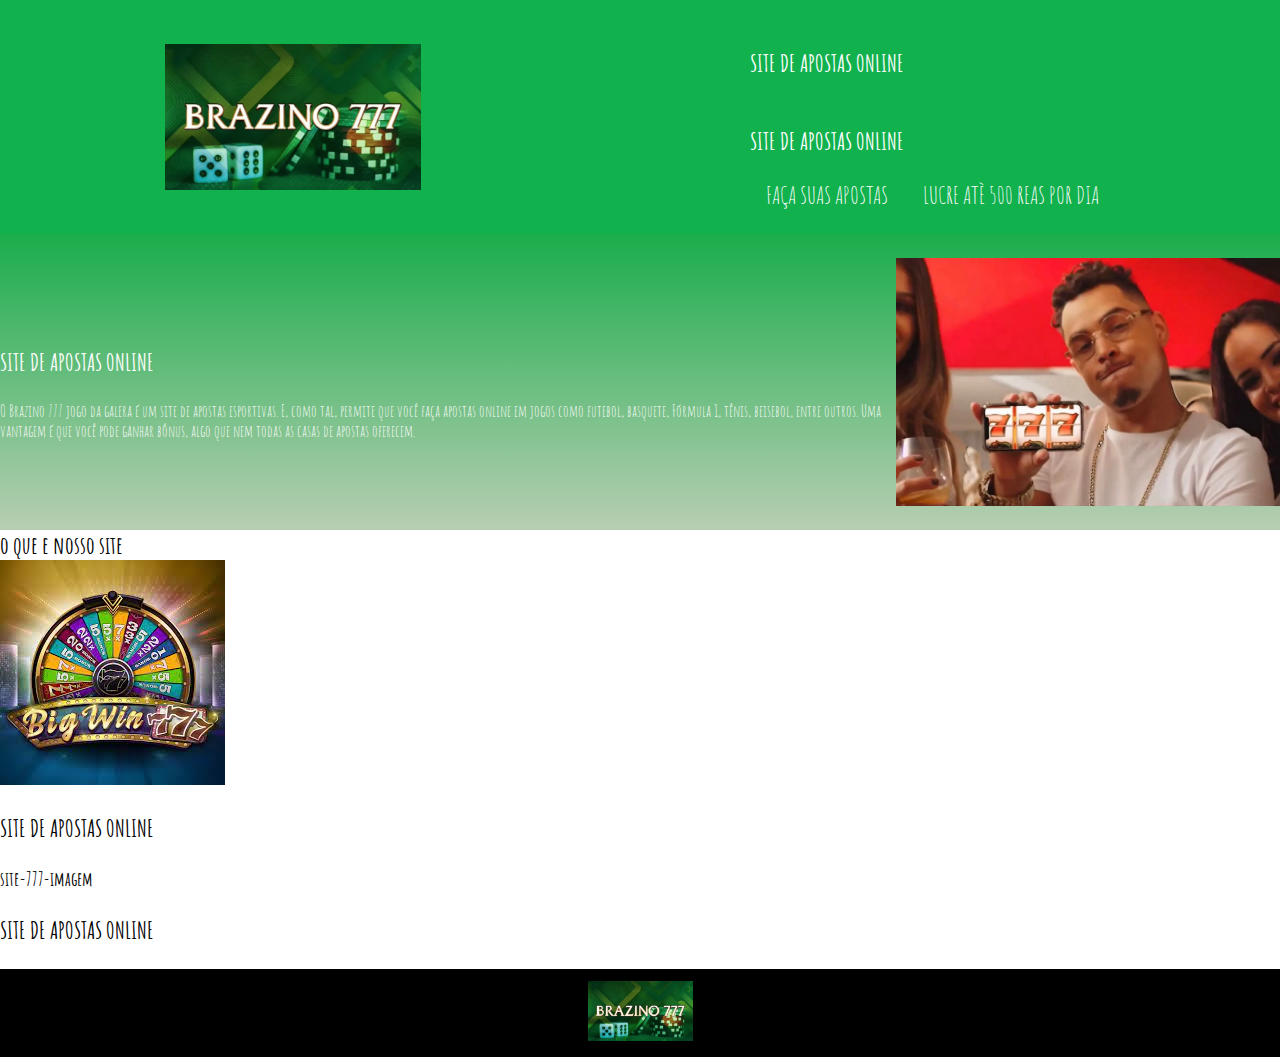
<file: INDEX.HTML>
<!DOCTYPE html>
<html lang="en">
<head>
    <meta charset="UTF-8">
    <meta http-equiv="X-UA-Compatible" content="IE=edge">
    <meta name="viewport" content="width=device-width, initial-scale=1.0">
    <title>Document</title>
    <link rel="stylesheet" href="STYLE.CSS">
    <link rel="preconnect" href="https://fonts.googleapis.com">
    <link rel="preconnect" href="https://fonts.gstatic.com" crossorigin>
    <link href="https://fonts.googleapis.com/css2?family=Amatic+SC:wght@400;700&display=swap" rel="stylesheet">
</head>
<body>
    <header class="cabecalho">
        <img class="cabecalho-imagem" src="brazino-777-bonus-cadastro-login-confiavel.avif" alt="logo do site start">
        <ul class="cabecalho-lista"><h2 class="apostas-titulo">SITE DE APOSTAS ONLINE</h2>
            <h2 class="apostas-titulo">SITE DE APOSTAS ONLINE</h2>
            <li class="cabecalho-lista-item">FAÇA SUAS APOSTAS</li>
            <li class="cabecalho-lista-item">LUCRE ATÈ 500 REAS POR DIA</li>
        </ul>
    </header>
    <section class="APOSTAS">
        <div class="APOSTAS-CONTEUDO">
        <h2 class="apostas-titulo">SITE DE APOSTAS ONLINE</h2>
        <p class="APOSTAS-TEXTO 1"> O Brazino 777 jogo da galera é um site de apostas esportivas. 
            E, como tal, permite que você faça apostas online em jogos como futebol, basquete, Fórmula 1, tênis, beisebol, 
            entre outros. Uma vantagem é que você pode ganhar bônus, algo que nem todas as casas de apostas oferecem. </p>
        </div>
       <img class="SITE-DE-APOSTAS" src="777.webp" alt="SOBRE A IMAGEM">     
    </section>
    <section class="site-777">
        <h2 class="site-titulo">o que e nosso site</h2>
        <img clas="site-777-imagem" src="images (cópia 1).jpeg" alt="teste-sua-sorte">
        <h2 class="apostas-titulo">SITE DE APOSTAS ONLINE</h2>
        <h3>site-777-imagem</h3>
    </section>
    <h2 class="apostas-titulo">SITE DE APOSTAS ONLINE</h2>
    <footer class="rodape">
        <img class="rodape-imagem"src="brazino-777-bonus-cadastro-login-confiavel.avif" alt="logo da alura start">
    </footer>

</body>
</html>
</file>
<file: STYLE.CSS>
.cabecalho {
    background-color: #11b14e;
    color: white;
    display: flex;
    justify-content: space-around;
    align-items: center;
    padding: 24px 0;
}

.cabecalho-imagem{
    width: 20%;
}
.cabecalho-lista-item{
    display: inline-block;
    margin: 0 16px;
    font-size: 24px;
}
*{
    margin: 0;
    padding: 0;
}
.SITE-DE-APOSTAS{
    width: 30%;
}
.APOSTAS{
        background-image: linear-gradient(#1bad4c, #b7ceb2); 
        color:rgb(255, 255, 255);
        display:flex;
        justify-content: center;
        align-items: center;
        padding: 24px 0;
    }
.APOSTAS-CONTEUDO{
    width: 75%;
}
.apostas-titulo{
    padding: 24px 0;
}
body{font-family: 'Amatic SC', cursive;
}
.site-777-imagem{
    widht: 120px;
}
.rodape{
    background-color: black;
    text-align: center;
    }
    .rodape-imagem{
    height: 60px;
    padding: 12px 0;
}
</file>
